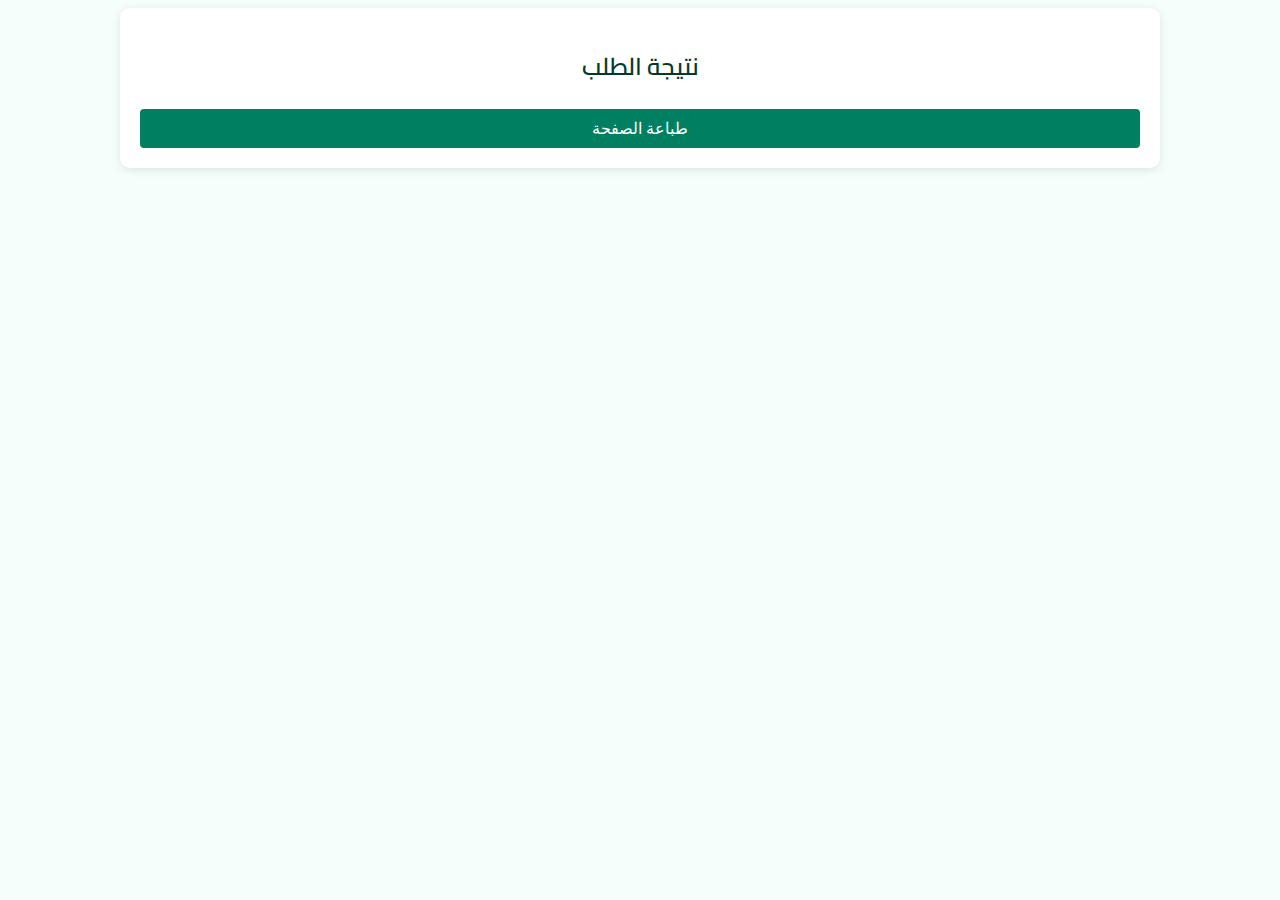
<file: result.html>
<!DOCTYPE html>
<html lang="ar" dir="rtl">
<head>
    <meta charset="UTF-8">
    <meta name="viewport" content="width=device-width, initial-scale=1.0">
    <title>نتيجة الطلب</title>
    <link href="https://fonts.googleapis.com/css2?family=Cairo:wght@400;600&display=swap" rel="stylesheet">

    <link rel="stylesheet" href="style.css">
   
</head>
<body>
    <div class="container">
        <header>
            <h1>نتيجة الطلب</h1>
        </header>

        <div id="result" class="result-row">
            <!-- Form data will be injected here -->
        </div>

        <button onclick="window.print()">طباعة الصفحة</button>
    </div>

    <script>
        // Retrieve data from localStorage
        const formData = JSON.parse(localStorage.getItem('formData'));

        if (formData) {
            // Inject data into the result div
            document.getElementById('result').innerHTML = `
                <h2>معلومات الشركة</h2>
                <div class="result-row">
                    <div class="result-field half-width"><strong>اسم الشركة:</strong> ${formData.companyName}</div>
                    <div class="result-field half-width"><strong>البريد الإلكتروني:</strong> ${formData.companyEmail}</div>
                    <div class="result-field third-width"><strong>العنوان:</strong> ${formData.address}</div>
                    <div class="result-field third-width"><strong>المدينة:</strong> ${formData.city}</div>
                    <div class="result-field third-width"><strong>الرمز البريدي:</strong> ${formData.zipCode}</div>
                    <div class="result-field half-width"><strong>البلد:</strong> ${formData.country}</div>
                    <div class="result-field half-width"><strong>الولاية/المحافظة:</strong> ${formData.state}</div>
                </div>

                <h2>معلومات المورد</h2>
                <div class="result-row">
                    <div class="result-field half-width"><strong>اسم المورد:</strong> ${formData.vendorName}</div>
                    <div class="result-field half-width"><strong>البريد الإلكتروني:</strong> ${formData.vendorEmail}</div>
                    <div class="result-field half-width"><strong>رقم الهاتف:</strong> ${formData.vendorPhone}</div>
                    <div class="result-field full-width"><strong>العنوان:</strong> ${formData.vendorAddress}</div>
                </div>

                <h2>معلومات أمر الشراء</h2>
                <div class="result-row">
                    <div class="result-field third-width"><strong>رقم أمر الشراء:</strong> ${formData.purchaseOrderNumber}</div>
                    <div class="result-field third-width"><strong>تاريخ أمر الشراء:</strong> ${formData.purchaseOrderDate}</div>
                    <div class="result-field third-width"><strong>تاريخ التسليم:</strong> ${formData.deliveryDate}</div>
                    <div class="result-field half-width"><strong>طريقة الشحن:</strong> ${formData.shippingMethod}</div>
                    <div class="result-field half-width"><strong>شروط الشحن:</strong> ${formData.shippingTerms}</div>
                </div>

                <h2>الحساب</h2>
                <div class="result-row">
                    <div class="result-field quarter-width"><strong>نسبة الضريبة:</strong> ${formData.taxRate}%</div>
                    <div class="result-field quarter-width"><strong>المجموع الفرعي:</strong> ${formData.subtotal} جنيه</div>
                    <div class="result-field quarter-width"><strong>الضريبة:</strong> ${formData.tax} جنيه</div>
                    <div class="result-field quarter-width"><strong>الإجمالي:</strong> ${formData.total} جنيه</div>
                </div>
            `;
        }
    </script>
</body>
</html>
</file>
<file: style.css>
/* General Styles */
body {
  font-family: 'Cairo', sans-serif;
  background-color: #F6FEFC; /* New background color for the body */
  direction: rtl;
  color: #003a2d; /* Dark Teal color from Wuilt logo */
}

.container {
  max-width: 1000px;
  margin: 0 auto;
  background-color: white;
  padding: 20px;
  border-radius: 10px;
  box-shadow: 0 2px 10px rgba(0, 0, 0, 0.1);
}

.logo {
  display: block;
  margin: 0 auto 20px auto;
  width: 100px;
}

header {
  text-align: center;
  margin-bottom: 20px;
}

h1 {
  font-size: 24px;
  font-weight: 600; /* Font weight 600 */
  margin-bottom: 10px;
  background-image: linear-gradient(123deg, var(--color1) 24%, var(--color2) 65%); /* Gradient background */
}

p {
  font-size: 16px;
  color: #667085; /* New color for paragraph text */
  margin-bottom: 20px;
}

form {
  margin-top: 20px;
}

.form-step {
  margin-bottom: 30px;
}

.form-group {
  display: inline-block;
  width: 33%; /* Set 33% width for all form groups */
  padding: 0 10px;
  box-sizing: border-box;
  margin-bottom: 15px;
}

input[type="text"],
input[type="email"],
input[type="number"],
input[type="date"],
select {
  width: 100%;
  padding: 10px;
  border: 1px solid #ddd;
  border-radius: 5px;
  font-size: 14px;
  color: #003a2d; /* Use dark teal for input text */
}

button {
  width: 100%;
  padding: 10px;
  background-color: #00b187; /* Light green from Wuilt logo */
  color: white;
  border: none;
  border-radius: 5px;
  cursor: pointer;
  font-size: 16px;
}

button:hover {
  background-color: #00866b; /* Darker green on hover */
}

.totals {
  margin-top: 20px;
}

.totals div {
  margin-bottom: 10px;
  font-size: 16px;
}

.total {
  font-weight: bold;
  font-size: 18px;
}

/* Buttons */
.button-primary {
  border: 1px solid var(--primary-border); /* Primary button border color */
  background-color: var(--primary-bg); /* Primary button background color */
  color: var(--primary-color); /* Primary button text color */
  text-align: center;
  transform-style: preserve-3d;
  border-radius: 1000000px;
  padding: 20px 40px 18px;
  font-weight: 600;
  line-height: 1em;
  text-decoration: none;
  transition: transform 0.3s, color 0.3s, border-color 0.3s, background-color 0.3s;
  transform: translateZ(0.01px);
}

.button-secondary {
  border: 1px solid var(--secondary-border); /* Secondary button border color */
  color: var(--secondary-color); /* Secondary button text color */
  text-align: center;
  transform-style: preserve-3d;
  background-color: transparent; /* Transparent background for secondary button */
  border-radius: 100000px;
  padding: 18px 40px;
  line-height: 1.111em;
  text-decoration: none;
  transition: transform 0.3s, color 0.3s, background-color 0.3s;
  transform: translateZ(0.01px);
}

/* Section Background */
section {
  background-color: #F0FDFA; /* New background color for sections */
  padding: 20px;
  margin-bottom: 20px;
  border-radius: 10px;
  box-shadow: 0 2px 10px rgba(0, 0, 0, 0.05);
}

@media screen and (max-width: 768px) {
  .form-group {
    width: 50%; /* On smaller screens, make fields 50% width */
  }
}

@media screen and (max-width: 480px) {
  .form-group {
    width: 100%; /* On mobile, make fields 100% width */
  }
}

input[type="text"], input[type="number"], input[type="date"] {
  width: calc(100% - 20px);
  padding: 8px;
  margin-bottom: 10px;
  border: 1px solid #ccc;
  border-radius: 4px;
}

table {
  width: 100%;
  margin-bottom: 20px;
  border-collapse: collapse;
}

table th, table td {
  padding: 10px;
  border: 1px solid #ddd;
  text-align: center;
}

.totals {
  text-align: right;
  margin-bottom: 20px;
}

.totals div {
  margin: 10px 0;
}

.submit-btn {
  background-color: #008060;
  color: white;
  padding: 10px 20px;
  border: none;
  border-radius: 4px;
  cursor: pointer;
}

.submit-btn:hover {
  background-color: #005a40;
}

.vendor-info {
  margin-top: 40px;
}

.vendor-info h2 {
  text-align: center;
  font-size: 22px;
  margin-bottom: 20px;
}

.vendor-info .form-group {
  display: inline-block;
  width: 32%; /* Adjust width for inline form elements */
  padding: 0 10px;
  margin-bottom: 15px;
  box-sizing: border-box;
}

.vendor-info input[type="text"],
.vendor-info input[type="email"],
.vendor-info select {
  width: 100%;
  padding: 10px;
  border: 1px solid #ddd;
  border-radius: 5px;
  font-size: 14px;
}

@media screen and (max-width: 768px) {
  .vendor-info .form-group {
    width: 48%;
  }
}

@media screen and (max-width: 480px) {
  .vendor-info .form-group {
    width: 100%;
  }
}

.purchase-order-info {
  margin-top: 40px;
}

.purchase-order-info h2 {
  text-align: center;
  font-size: 22px;
  margin-bottom: 20px;
}

.purchase-order-info .form-group {
  display: inline-block;
  width: 32%; /* Adjust width for inline form elements */
  padding: 0 10px;
  margin-bottom: 15px;
  box-sizing: border-box;
}

.purchase-order-info .form-group.full-width {
  width: 100%;
}

.purchase-order-info input[type="text"],
.purchase-order-info input[type="date"],
.purchase-order-info textarea {
  width: 100%;
  padding: 10px;
  border: 1px solid #ddd;
  border-radius: 5px;
  font-size: 14px;
}

.purchase-order-info textarea {
  height: 100px;
}

@media screen and (max-width: 768px) {
  .purchase-order-info .form-group {
    width: 48%;
  }
}

@media screen and (max-width: 480px) {
  .purchase-order-info .form-group {
    width: 100%;
  }
}

/* Result Page CSS Integration */

.result-row {
  display: block;
  flex-wrap: wrap;
  margin-bottom: 15px;
}

.result-field {
  box-sizing: border-box;
  padding: 10px;
  margin-bottom: 15px;
  width: 50% !important; /* Default to 50% width on PC */
}

.result-field strong {
  color: #00866b; /* Field label color */
}

@media screen and (min-width: 1024px) {
  .result-field {
    width: 50%; /* Ensures 50% width on larger screens */
  }
  .result-field.full-width {
    width: 100%;
  }
}

@media screen and (max-width: 768px) {
  .result-field {
    width: 50%; /* Fields take 50% width on tablets */
  }
}

@media screen and (max-width: 480px) {
  .result-field {
    width: 100%; /* Fields take full width on mobile */
  }
}

button {
  background-color: #008060;
  color: white;
  padding: 10px 20px;
  border: none;
  border-radius: 4px;
  cursor: pointer;
}

button:hover {
  background-color: #005a40;
}

/* Section Titles and Lines Between Sections */

.result-section-title {
  font-size: 22px;
  color: #003a2d; /* Dark teal */
  margin-bottom: 15px;
  border-bottom: 2px solid #00866b; /* Line below title */
  padding-bottom: 10px;
}

.result-section {
  margin-bottom: 30px;
  padding-bottom: 20px;
  border-bottom: 2px dashed #ddd; /* Dashed line between sections */
}
</file>
